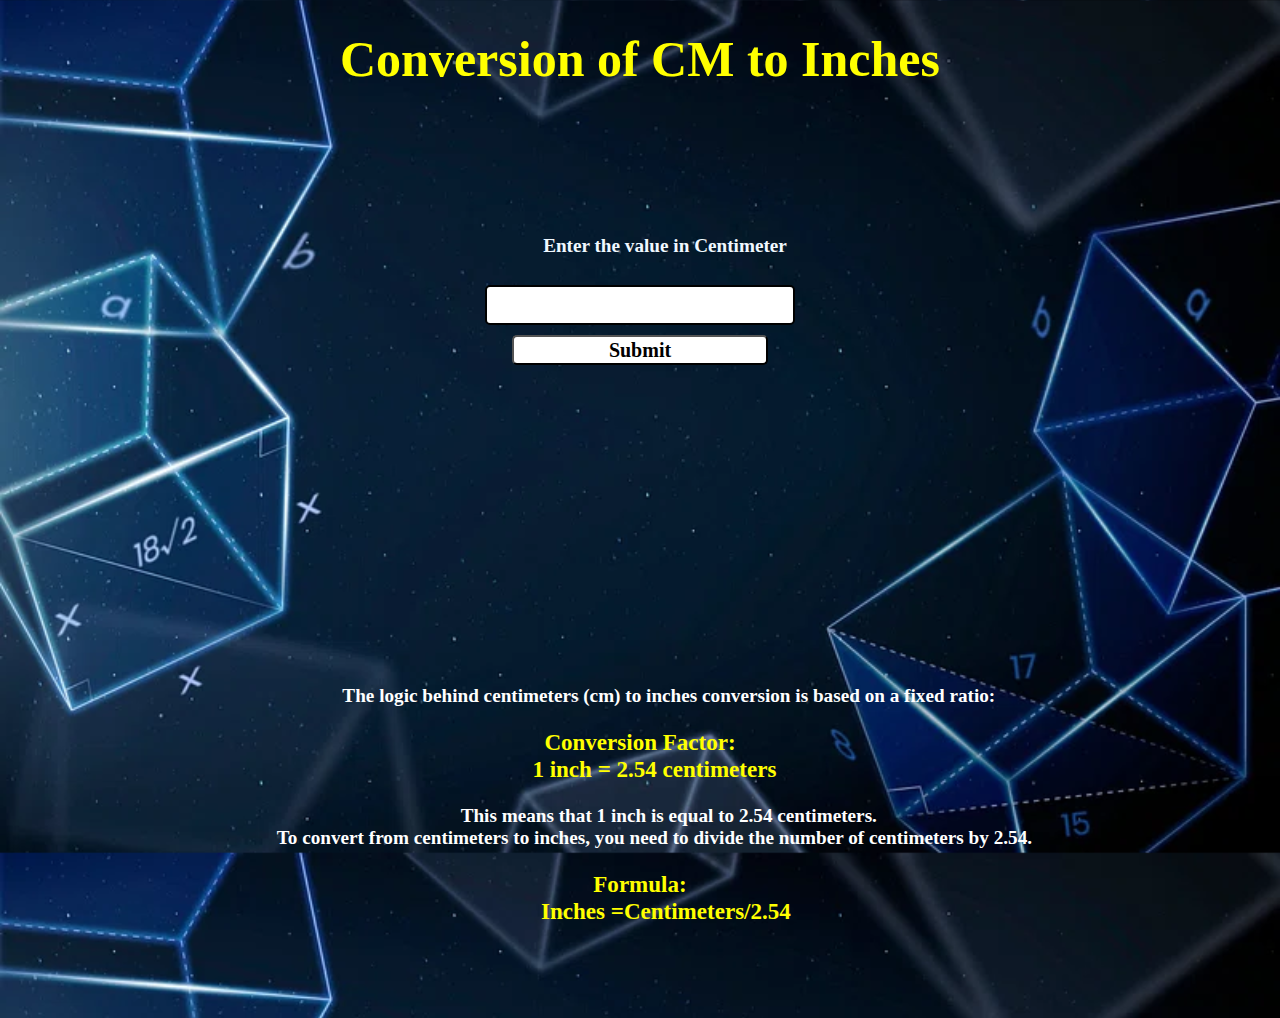
<file: index.html>
<!DOCTYPE html>
<html lang="en">
<head>
    <meta charset="UTF-8">
    <meta name="viewport" content="width=device-width, initial-scale=1.0">
    <title>Document</title>
    <link rel="stylesheet" href="new.css">
</head>
<body>
    <h1>Conversion of CM to Inches</h1>
    <div class="cont">
    
    
        <div class="main">
        <label for="name">Enter the value in Centimeter</label>
    </div><br>
    <div class="container">
        <input type="text" id="name" ><br>
    </div>
    <div class="but">
        <button class="button"  type="submit" onclick="convertToInches()">Submit</button>
        <h3 id="p"></h3>
    </div>
    </div>
    <div class="logic">
       
       
        <pre>

            The logic behind centimeters (cm) to inches conversion is based on a fixed ratio:
            <h4>Conversion Factor:
     1 inch = 2.54 centimeters</h4> 
            This means that 1 inch is equal to 2.54 centimeters.
             To convert from centimeters to inches, you need to divide the number of centimeters by 2.54.       
            <h4>Formula:
         Inches =Centimeters/2.54
             </h4>
            ​
            </pre>
    </div>
</body>
<script>
    function convertToInches() {
        let cm = document.getElementById('name').value;
        let inches = cm / 2.54;
         let result=document.getElementById('p').innerHTML ="The value in inches is: "+ inches;
    }
</script>
</html>
</file>
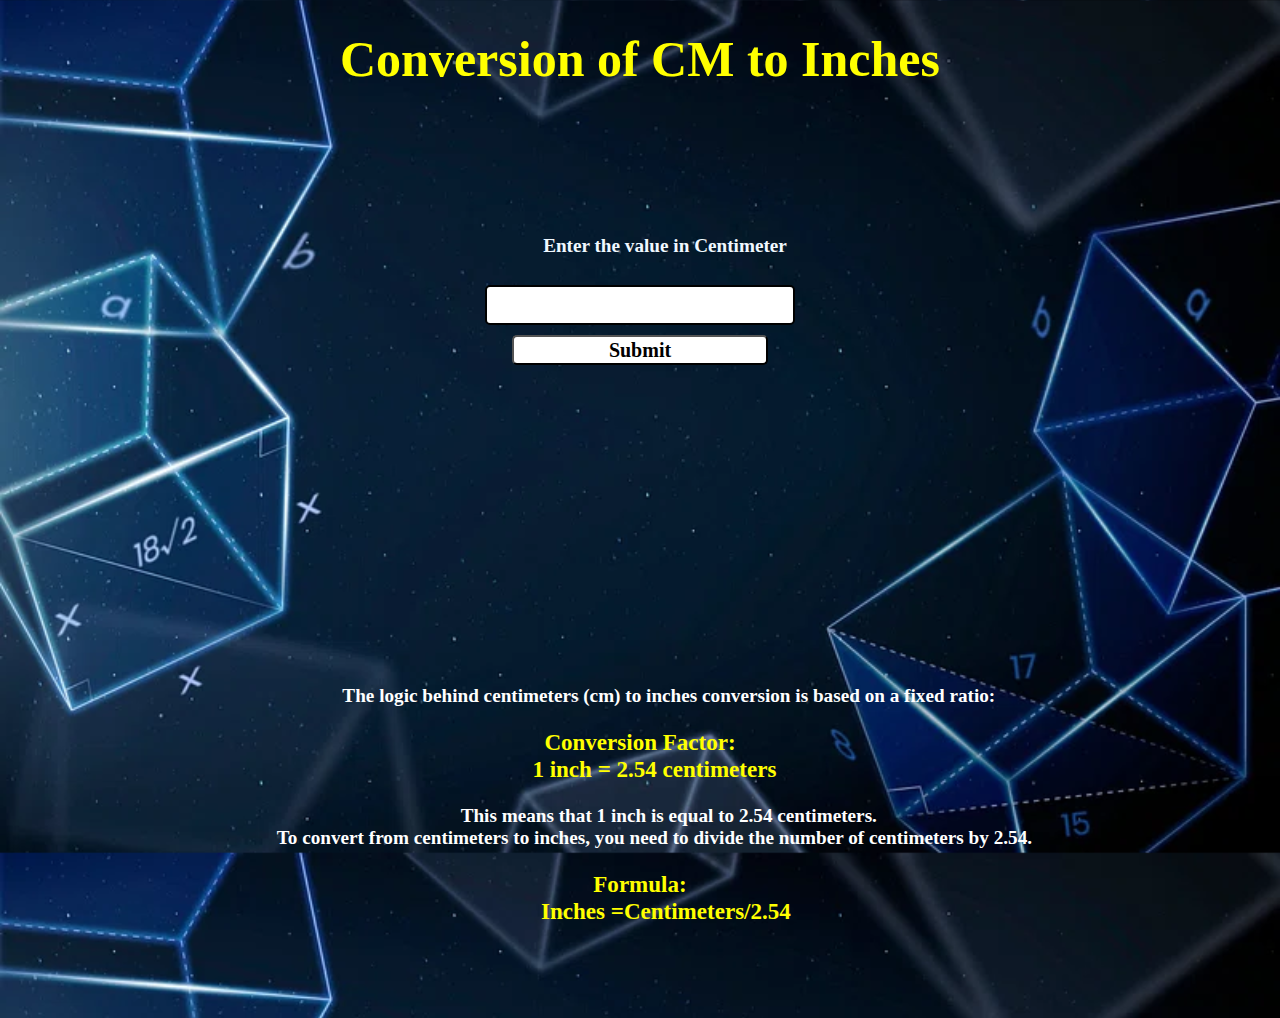
<file: new.html>
<!DOCTYPE html>
<html lang="en">
<head>
    <meta charset="UTF-8">
    <meta name="viewport" content="width=device-width, initial-scale=1.0">
    <title>Document</title>
    <link rel="stylesheet" href="new.css">
</head>
<body>
    <h1>Conversion of CM to Inches</h1>
    <div class="cont">
    
    
        <div class="main">
        <label for="name">Enter the value in Centimeter</label>
    </div><br>
    <div class="container">
        <input type="text" id="name" ><br>
    </div>
    <div class="but">
        <button class="button"  type="submit" onclick="convertToInches()">Submit</button>
        <h3 id="p"></h3>
    </div>
    </div>
    <div class="logic">
       
       
        <pre>

            The logic behind centimeters (cm) to inches conversion is based on a fixed ratio:
            <h4>Conversion Factor:
     1 inch = 2.54 centimeters</h4> 
            This means that 1 inch is equal to 2.54 centimeters.
             To convert from centimeters to inches, you need to divide the number of centimeters by 2.54.       
            <h4>Formula:
         Inches =Centimeters/2.54
             </h4>
            ​
            </pre>
    </div>
</body>
<script>
    function convertToInches() {
        let cm = document.getElementById('name').value;
        let inches = cm / 2.54;
         let result=document.getElementById('p').innerHTML ="The value in inches is: "+ inches;
    }
</script>
</html>
</file>
<file: new.css>
*{
    margin: 0;
    padding: 0;
    box-sizing: border-box;
}
body{
background-image: url(czNmcy1wcml2YXRlL3Jhd3BpeGVsX2ltYWdlcy93ZWJzaXRlX2NvbnRlbnQvbHIvcm0zNzNiYXRjaDEzLTA4Mi1rcHhrOW5nay5qcGc.webp);
    background-size: cover;
    background-color: #07074E;
}
h1{
    text-align: center;
    color: yellow;
    font-size: 50px;
    margin-top: 30px;

    
}
.cont{
    
    width: 50%;
    height: 50vh;
    position: absolute;
    top:50%;
    left: 50%;
    transform: translate(-50%,-50%);
}
.main{
    
    padding-left: 50px ;
    padding-top:10px ;
    text-align: center;
    font-size: larger;
    font-family: Cambria, Cochin, Georgia, Times, 'Times New Roman', serif;
    font-weight: bold;
    color: aliceblue;
    flex-wrap: wrap;
    font-weight: bold;
}
.container{
    display: flex;
    justify-content: center;
    padding: 10px;
}
input[type="text"]{
    width: 50%;
    height: 40px;
    border-radius: 5px;
    border:2px solid black;
    font-size: 20px;
    text-align: center;
    font-family: Cambria, Cochin, Georgia, Times, 'Times New Roman', serif;
    
}
.but {
    display: flex;
    justify-content: center;
    align-items: center;
    flex-direction: column;
}

.button {
    width: 40%;
    height: 30px;
    font-size: 20px;
    font-weight: bold;
    font-family: Cambria, Cochin, Georgia, Times, 'Times New Roman', serif;
    border-radius: 5px;
    background-color: white;
    transition: 0.3s ease;
}
#p{
    padding-top: 20px;
    color: yellow;
    text-align: center;
}
    

.button:hover{
    background-color: black;
    color: white;
    cursor: pointer;
}
.logic{
    position: absolute;
    width: 100%;
    top:80%;
    left:50%;
    right: 50%;
    transform: translate(-50%,-50%);
    padding-top: 40px;
    margin-top: 100px;

}
h4{
    font-size: larger;
    font-weight: bold;
    font-family: Georgia, 'Times New Roman', Times, serif;
    text-align: center;
    color:yellow;
}
pre{
    font-size: larger;
    font-weight: bold;
    font-family: Georgia, 'Times New Roman', Times, serif;
    text-align: center;
    color:white;
text-wrap: wrap;}
</file>
